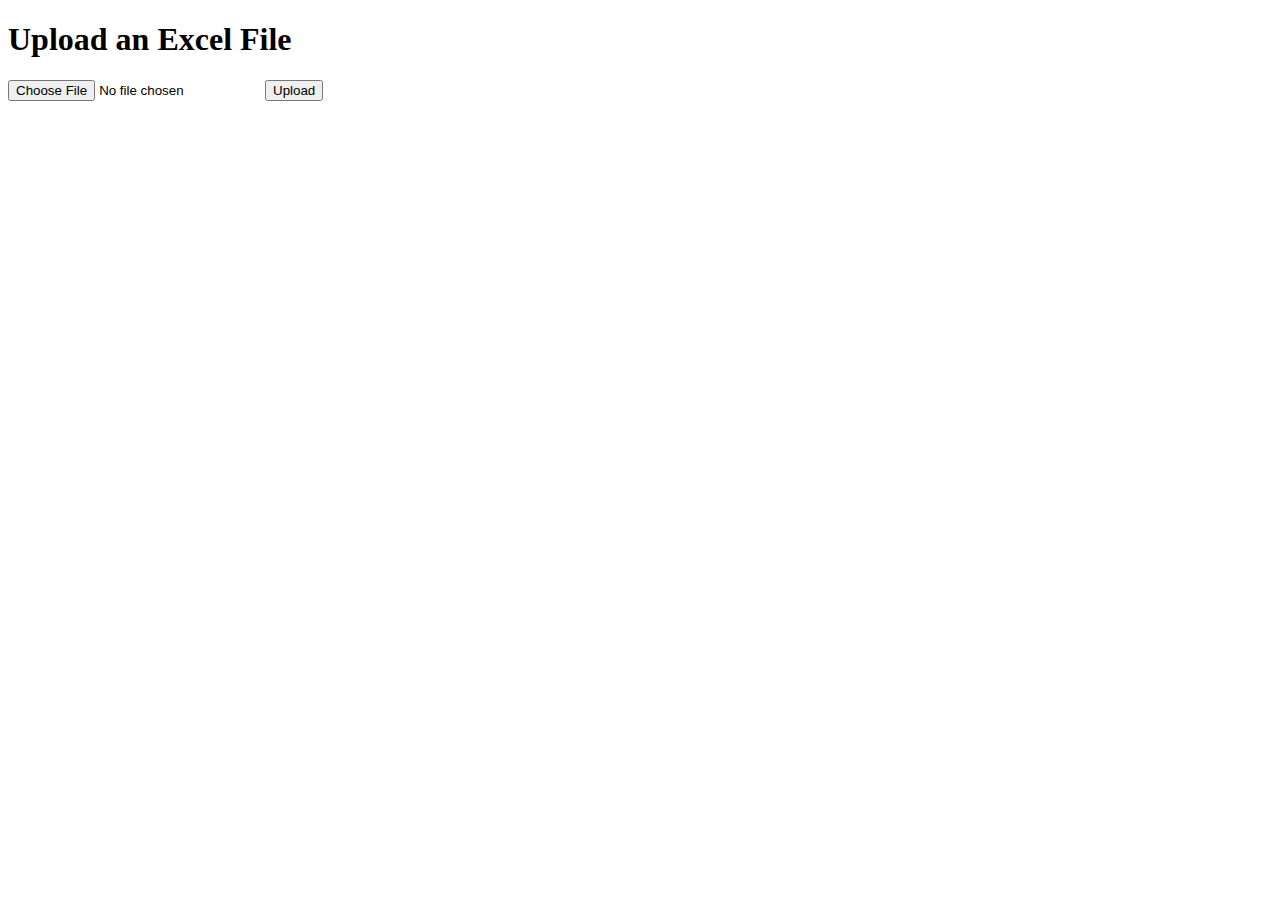
<file: templates/upload.html>
<!DOCTYPE html>
<html lang="en">
<head>
    <meta charset="UTF-8">
    <meta name="viewport" content="width=device-width, initial-scale=1.0">
    <title>Upload File</title>
</head>
<body>
    <h1>Upload an Excel File</h1>
    <form action="{{ url_for('upload_file') }}" method="post" enctype="multipart/form-data">
        <input type="file" name="file" accept=".xlsx">
        <button type="submit">Upload</button>
    </form>
</body>
</html>
</file>
